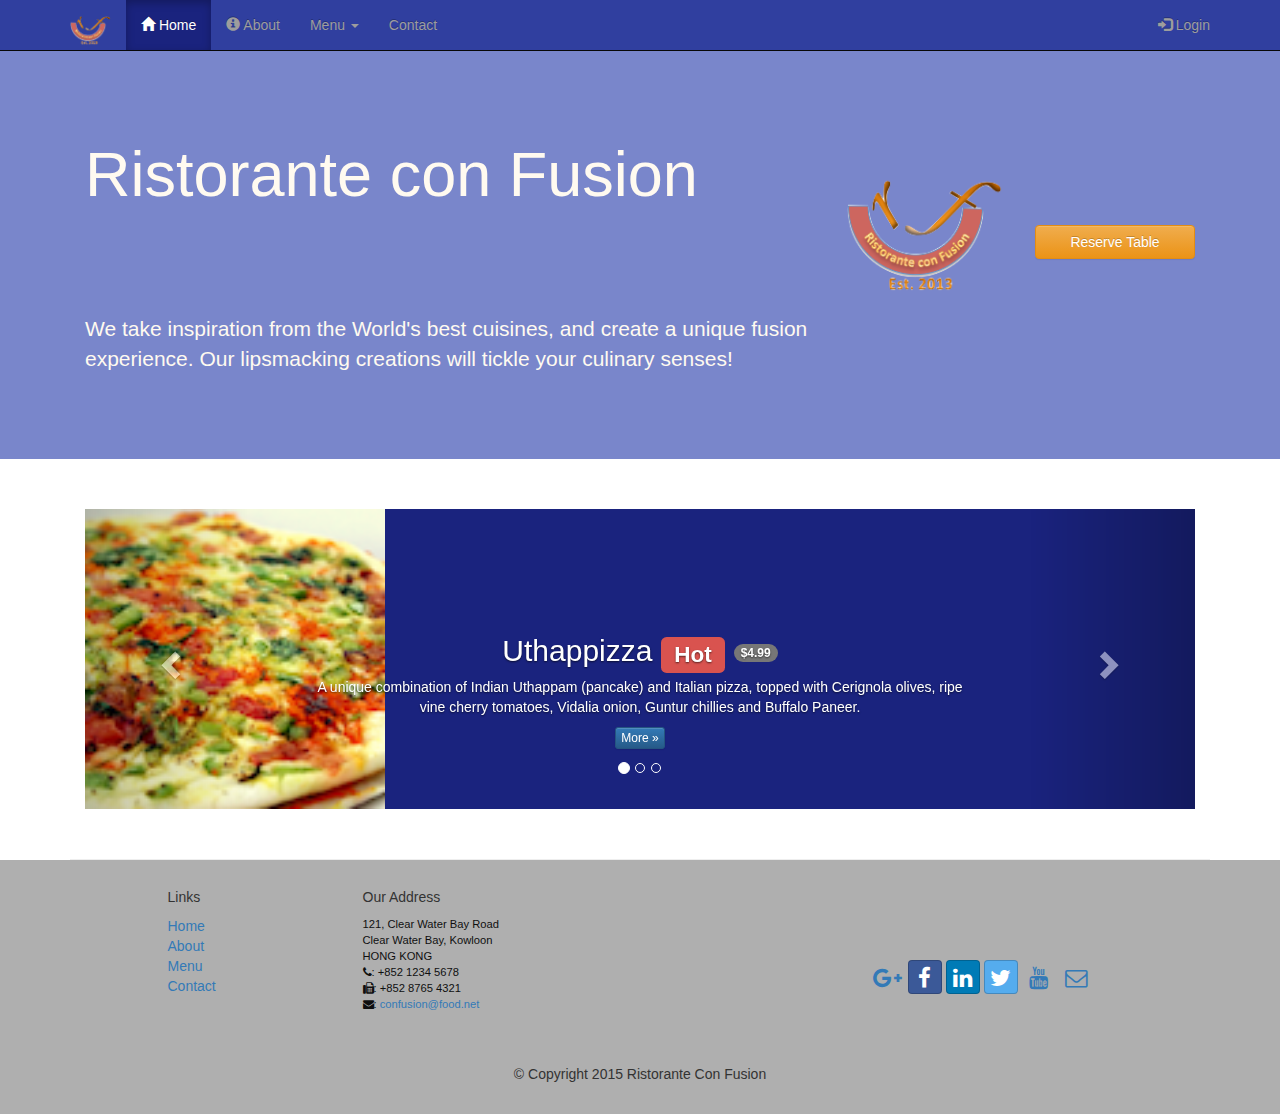
<file: conFusion/index.html>
<!DOCTYPE html>
<html lang="en">
    <head>
        <meta charset="utf-8">
        <meta http-equiv="X-UA-Compatible" content="IE=edge">
        <meta name="viewport" content="width=device-width, initial-scale=1">
        <title>Ristorante Con Fusion</title>
        <link href="css/bootstrap.min.css" rel="stylesheet">
        <link href="css/bootstrap-theme.min.css" rel="stylesheet">
        <link href="css/mystyles.css" rel="stylesheet">
        <link href="css/font-awesome.min.css" rel="stylesheet">
        <link href="css/bootstrap-social.css" rel="stylesheet">
    </head>

    <body>
        <nav class="navbar navbar-inverse navbar-fixed-top" role="navigation">
            <div class="container">
                <div class="navbar-header">
                    <button type="button" class="navbar-toggle collapsed" data-toggle="collapse" data-target="#navbar" aria-expanded="false" aria-controls="navbar">
                        <span class="sr-only">Toggle navigation</span>
                        <span class="icon-bar"></span>
                        <span class="icon-bar"></span>
                        <span class="icon-bar"></span>
                    </button>
                    <a class="navbar-brand" href="index.html"><img src="img/logo.png" height=30 width=41></a>
                    <!-- <a class="navbar-brand" href="index.html">Ristorante Con Fusion</a>-->
                </div>
                <div id="navbar" class="navbar-collapse collapse">
                    <ul class="nav navbar-nav">
                        <li class="active"><a href="index.html"><span class="glyphicon glyphicon-home" aria-hidden="true"></span> Home</a></li>
                        <li><a href="aboutus.html"><span class="glyphicon glyphicon-info-sign" aria-hidden="true"></span> About</a></li>
                        <li class="dropdown">
                            <a href="#" class="dropdown-toggle" data-toggle="dropdown" role="button" aria-haspopup="true" aria-expanded="false">
                                Menu <span class="caret"></span></a>
                            <ul class="dropdown-menu">
                                <li><a href="#">Appetizers</a></li>
                                <li><a href="#">Main Courses</a></li>
                                <li><a href="#">Desserts</a></li>
                                <li><a href="#">Drinks</a></li>
                                <li role="separator" class="divider"></li>
                                <li class="dropdown-header">Specials</li>
                                <li><a href="#">Lunch Buffet</a></li>
                                <li><a href="#">Weekend Brunch</a></li>
                            </ul>
                        </li>
                        <li><a href="contactus.html">Contact</a></li>
                    </ul>
                    <ul class="nav navbar-nav navbar-right">
                        <li>
                            <a onclick=" return clickModalShow('#loginModal')">
                                <span class="glyphicon glyphicon-log-in"></span> Login</a>
                        </li>
                    </ul>

                </div>

            </div>
        </nav>

        <div id="loginModal" class="modal fade" role="dialog">
            <div class="modal-dialog">
                <!-- Modal content-->
                <div class="modal-content">
                    <div class="modal-header">
                        <button type="button" class="close" onclick="clickModalHide('#loginModal')">&times;</button>
                        <h4 class="modal-title">Login </h4>
                    </div>
                    <div class="modal-body">

                        <form class="form-inline">
                            <div class="form-group">
                                <input id="email" type="text" class="form-control input-sm" placeholder="Email">
                            </div>
                            <div class="form-group">
                                <input id="password" type="text" class="form-control input-sm" placeholder="Password">
                            </div>
                            <div class="checkbox">
                                <label>
                                    <input type="checkbox" class="form-control" aria-label="Remember Me">
                                    Remember Me
                                </label>
                            </div>
                            <button type="submit" class="btn btn-info btn-sm">Sign In</button>
                            <button type="button" class="btn btn-default btn-sm"  onclick="clickModalHide('#loginModal')">Cancel</button>
                        </form>

                    </div>
                </div>
            </div>
        </div>
        <header class="jumbotron">
            <!-- Main component for a primary marketing message or call to action -->
            <div class="container">
                <div class="row row-header">

                    <div class="col-xs-12 col-sm-8">
                        <h1>Ristorante con Fusion</h1>
                        <p style="padding:40px;"></p>
                        <p>We take inspiration from the World's best cuisines, and create a unique fusion experience. Our lipsmacking creations will tickle your culinary senses!</p>
                    </div>
                    <div class="col-xs-12 col-sm-2">
                        <p style="padding:20px;"></p>
                        <img src="img/logo.png" class="img-responsive">
                    </div>
                    <div class="col-xs-12 col-sm-2">
                        <p style="padding:45px;"></p>
                        <a type="button" class="btn btn-warning btn-block" onclick="clickModalShow('#reserveModal')">

                            Reserve Table</a>
                    </div>
                </div>
            </div>
        </header>

        <div class="container">
            <div class="row row-content">
                <div class="col-xs-12">
                    <div id="mycarousel" class="carousel slide" data-ride="carousel">
                        <!-- Wrapper for slides -->
                        <!-- Indicators -->
                        <ol class="carousel-indicators">
                            <li data-target="#mycarousel" data-slide-to="0" class="active"></li>
                            <li data-target="#mycarousel" data-slide-to="1"></li>
                            <li data-target="#mycarousel" data-slide-to="2"></li>
                        </ol>
                        <div class="carousel-inner" role="listbox">
                            <div class="item active">
                                <img class="img-responsive" src="img/uthappizza.png" alt="Uthappizza">
                                <div class="carousel-caption">
                                    <h2>Uthappizza <span class="label label-danger">Hot</span> <span class="badge">$4.99</span></h2>
                                    <p>A unique combination of Indian Uthappam (pancake) and Italian pizza, topped with Cerignola olives, ripe vine cherry tomatoes, Vidalia onion, Guntur chillies and Buffalo Paneer.</p>
                                    <p><a class="btn btn-primary btn-xs" href="#">More &raquo;</a></p>
                                </div>
                            </div>
                            <div class="item">
                                <img class="img-responsive" src="img/buffet.png" alt="Buffet">
                                <div class="carousel-caption">
                                    <h3 align=center>This Month's Promotions</h3>
                                    <h2>Weekend Grand Buffet <span class="label label-danger label-xs">New</span></h2>
                                    <p>Featuring mouthwatering combinations with a choice of five different salads, six enticing appetizers, six main entrees and five choicest desserts. Free flowing bubbly and soft drinks. All for just $19.99 per person </p>
                                    <p><a class="btn btn-primary btn-xs" href="#">More &raquo;</a></p>
                                </div>
                            </div>
                            <div class="item">
                                <img class="img-responsive" src="img/alberto.png" alt="Alberto Somayya">
                                <div class="carousel-caption">
                                    <h2 class="media-heading">Alberto Somayya</h2>
                                    <h4>Executive Chef</h4>
                                    <p>
                                        Award winning three-star Michelin chef with wide International experience having worked closely with whos-who in the culinary world, he specializes in creating mouthwatering Indo-Italian fusion experiences.
                                    </p>
                                    <p><a class="btn btn-primary btn-xs" href="#">More &raquo;</a></p>
                                </div>
                            </div>
                        </div>
                        <!-- Controls -->
                        <a class="left carousel-control" href="#mycarousel" role="button" data-slide="prev">
                            <span class="glyphicon glyphicon-chevron-left" aria-hidden="true"></span>
                            <span class="sr-only">Previous</span>
                        </a>
                        <a class="right carousel-control" href="#mycarousel" role="button" data-slide="next">
                            <span class="glyphicon glyphicon-chevron-right" aria-hidden="true"></span>
                            <span class="sr-only">Next</span>
                        </a>
                    </div>
                </div>
            </div>
            <div id="reserveModal" class="modal fade" role="dialog">
                <div class="modal-dialog">
                    <!-- Modal content-->
                    <div class="modal-content">
                        <div class="modal-header">
                            <button type="button" class="close" onclick="clickModalHide('#reserveModal')">&times;</button>
                            <h4 class="modal-title">Reserve a Table </h4>
                        </div>
                        <div class="modal-body">

                            <form id="reserveform" role="form">
                                <div class="row">
                                    <div class="col-xs-12 col-sm-3">
                                        <span> <h5><b>Number of Guests </b></h5> </span>
                                    </div>
                                    <div class="col-xs-12 col-sm-9">
                                        <div class="form-group">
                                            <p style="padding:5px;"></p>
                                            <label class="radio-inline">
                                                <input type="radio"   name="seats" value="1" >1
                                            </label>
                                            <label class="radio-inline">
                                                <input type="radio"   name="seats" value="2" >2
                                            </label>
                                            <label class="radio-inline">
                                                <input type="radio"   name="seats" value="3" >3
                                            </label>
                                            <label class="radio-inline">
                                                <input type="radio"   name="seats" value="4" >4
                                            </label>
                                            <label class="radio-inline">
                                                <input type="radio"   name="seats" value="5" >5
                                            </label>
                                            <label class="radio-inline">
                                                <input type="radio"   name="seats" value="6" >6
                                            </label>
                                        </div>
                                    </div>
                                </div>
                                <div class="row">
                                    <div class="col-xs-12 col-sm-3">
                                        <span> <h5><b>Section</b></h5> </span>
                                    </div>
                                    <div class="col-xs-12 col-sm-9">
                                        <div class="btn-group" data-toggle="buttons">
                                            <label class="btn btn-success active">
                                                <input type="radio" name="smoking" id="nSmoke" autocomplete="off" checked>Non-Smoking
                                            </label>
                                            <label class="btn btn-danger">
                                                <input type="radio" name="smoking" id="smoke" autocomplete="off">Smoking
                                            </label>
                                        </div>
                                    </div>
                                </div>
                                <p style="padding:5px;"></p>

                                <div class="row">
                                    <div class="col-xs-12 col-sm-3">
                                        <span> <h5><b>Date and Time </b></h5> </span>
                                    </div>
                                    <div class="col-xs-12 col-sm-9">
                                        <div class="form-group">
                                            <div class="col-xs-12 col-sm-6">
                                                <div class="form-group has-feedback">
                                                    <input type="text" class="form-control input-sm" placeholder="Date" />
                                                    <i class="glyphicon glyphicon-calendar form-control-feedback"></i>
                                                </div>
                                            </div>
                                            <div class="col-xs-12 col-sm-6">
                                                <div class="form-group  has-feedback">
                                                    <input type="text" class="form-control input-sm" placeholder="Time" />
                                                    <i class="glyphicon glyphicon-time form-control-feedback"></i>
                                                </div>
                                            </div>
                                        </div>
                                    </div>
                                </div>
                                <div class="row">
                                    <div class="col-xs-12 col-sm-3"></div>
                                    <div class="col-xs-12 col-sm-9">
                                        <p style="padding:5px;"></p>
                                        <button type="submit" class="btn btn-primary btn-sm">Reserve</button>
                                        <button type="button" class="btn btn-default btn-sm" onclick="clickModalHide('#reserveModal')">Cancel</button>
                                    </div>
                                </div>
                                <p style="padding:5px;"></p>
                                <div class="col-xs-12 col-sm-12">
                                    <p style="padding:5px;"></p>
                                    <div class="form-grup">
                                        <div class="alert alert-warning alert-dismissible"  role="alert">
                                            <button type="button" class="close" data-dismiss="alert"  aria-label="Close">
                                                <span aria-hidden="false">&times;</span>
                                            </button>
                                            <strong>Warning::</strong> Please <strong><a class="alert-link" href="#">call</a></strong> us to reserve for more than six guests.
                                        </div>
                                    </div>
                                </div>
                            </form>
                            <div class="row">
                            </div>
                        </div>
                    </div>
                </div>
            </div> 
        </div>
        <footer class="row-footer">
            <div class="container">
                <div class="row">
                    <div class="col-xs-5 col-xs-offset-1 col-sm-2 col-sm-offset-1">
                        <h5>Links</h5>
                        <ul class="list-unstyled">
                            <li><a href="#">Home</a></li>
                            <li><a href="#">About</a></li>
                            <li><a href="#">Menu</a></li>
                            <li><a href="#">Contact</a></li>
                        </ul>
                    </div>
                    <div class="col-xs-6 col-sm-5">
                        <h5>Our Address</h5>
                        <address>
                            121, Clear Water Bay Road<br> Clear Water Bay, Kowloon<br> HONG KONG<br>
                            <i id="foneNumber" class="fa fa-phone"></i>: +852 1234 5678<br>
                            <i class="fa fa-fax"></i>: +852 8765 4321<br>
                            <i class="fa fa-envelope"></i>:
                            <a href="mailto:confusion@food.net">confusion@food.net</a>
                        </address>
                    </div>
                    <div class="col-xs-12 col-sm-4">
                        <div style="padding: 40px 10px;">
                            <div class="nav navbar-nav" style="padding: 40px 10px;">
                                <a class="btn btn-social-icon btn-google-plus" href="http://google.com/+"><i class="fa fa-google-plus"></i></a>
                                <a class="btn btn-social-icon btn-facebook" href="http://www.facebook.com/profile.php?id="><i class="fa fa-facebook"></i></a>
                                <a class="btn btn-social-icon btn-linkedin" href="http://www.linkedin.com/in/"><i class="fa fa-linkedin"></i></a>
                                <a class="btn btn-social-icon btn-twitter" href="http://twitter.com/"><i class="fa fa-twitter"></i></a>
                                <a class="btn btn-social-icon btn-youtube" href="http://youtube.com/"><i class="fa fa-youtube"></i></a>
                                <a class="btn btn-social-icon" href="mailto:"><i class="fa fa-envelope-o"></i></a>
                            </div>
                        </div>
                    </div>
                    <div class="col-xs-12">
                        <p style="padding:10px;"></p>
                        <p align=center>© Copyright 2015 Ristorante Con Fusion</p>
                    </div>
                </div>
            </div>
        </footer>
        <!-- jQuery (necessary for Bootstrap's JavaScript plugins) -->
        <script src="https://ajax.googleapis.com/ajax/libs/jquery/1.12.4/jquery.min.js"></script>
        <!-- Include all compiled plugins (below), or include individual files as needed -->
        <script src="js/bootstrap.min.js"></script>

        <script>
            function clickModalShow (modalId){
                $(modalId).modal('show');
            }
            function clickModalHide (modalId){
                $(modalId).modal('hide');
            }
        </script>
    </body>
</html>
</file>
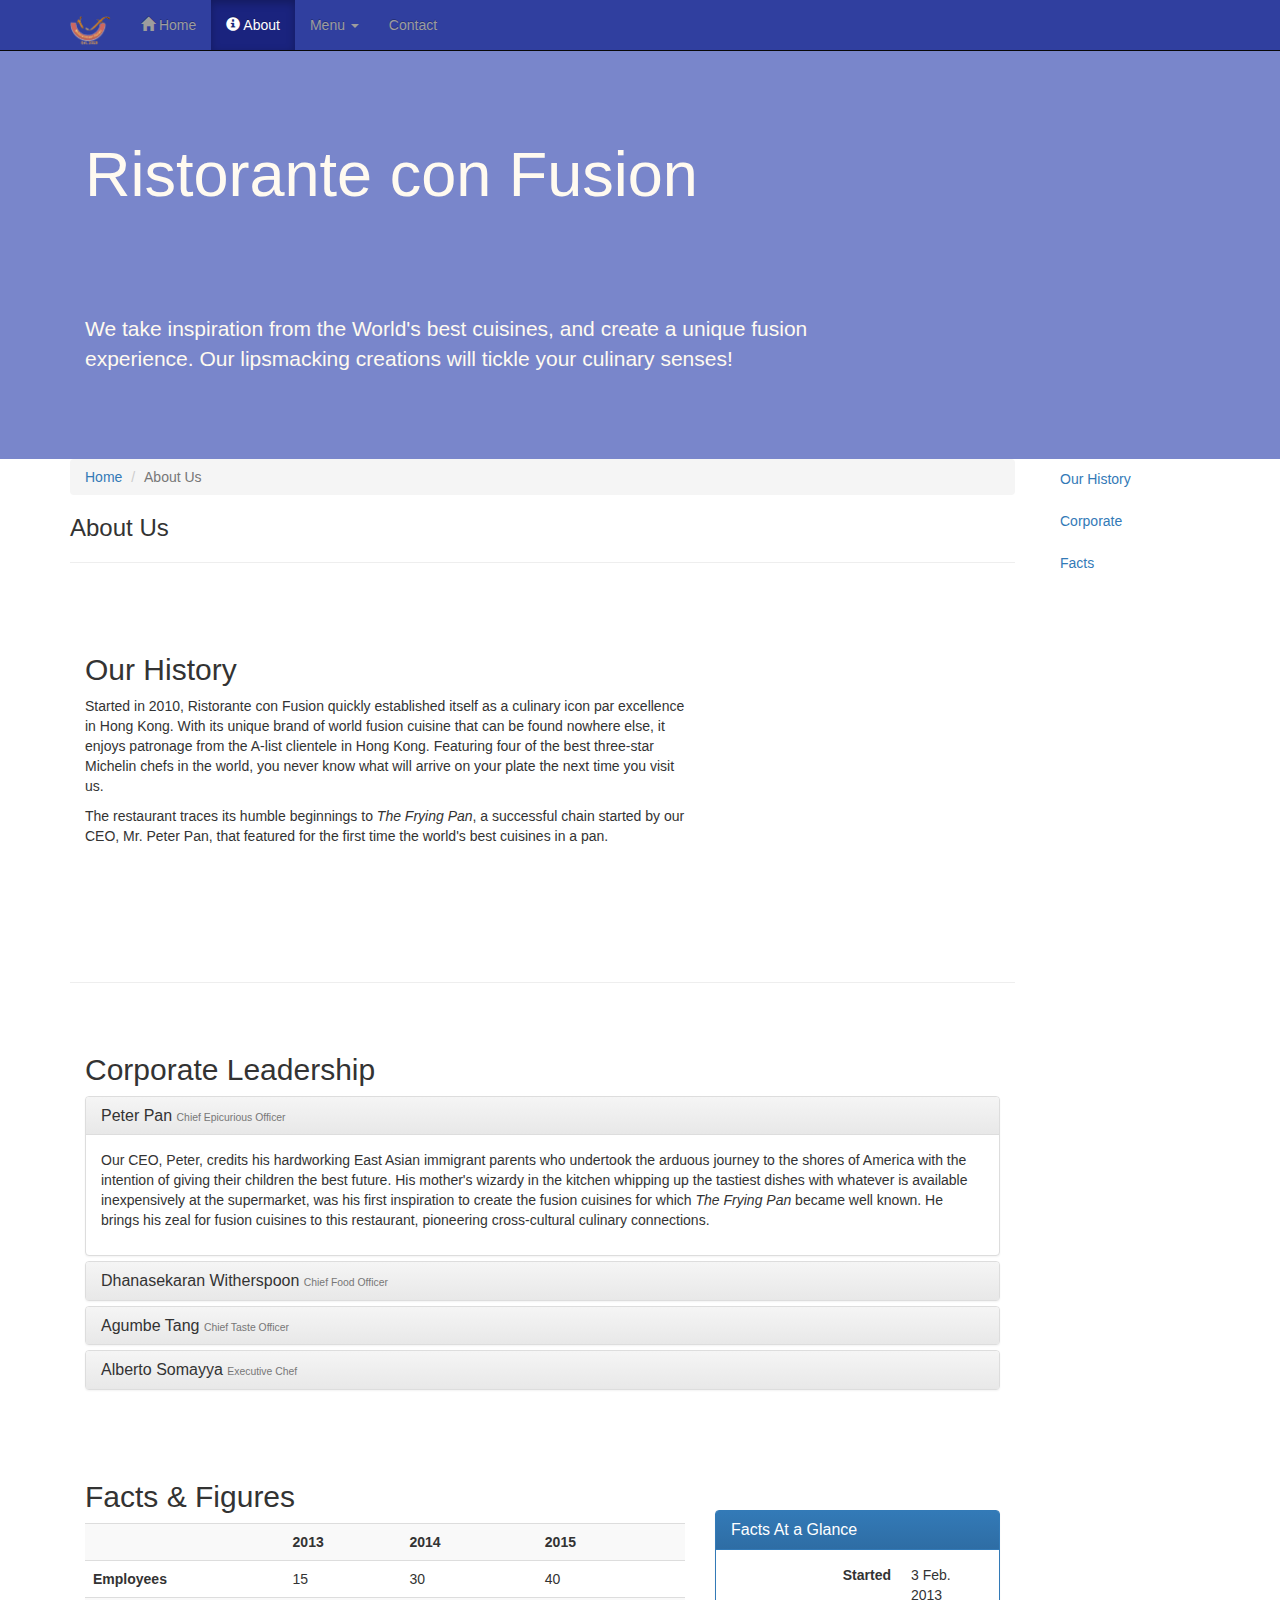
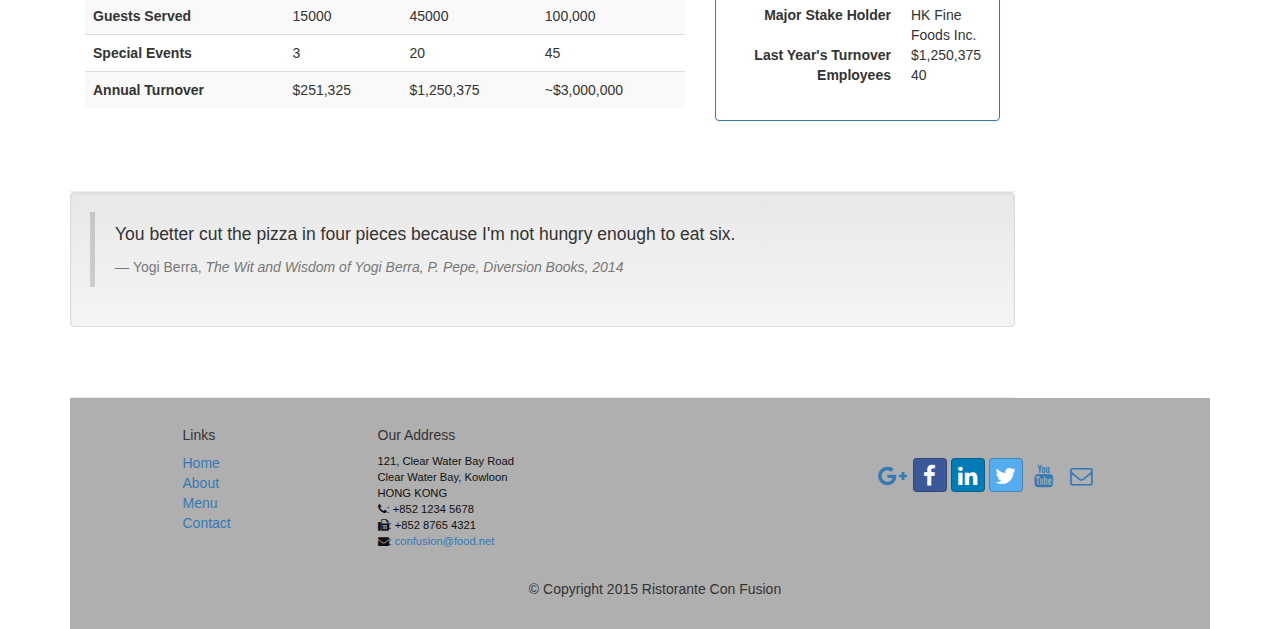
<file: conFusion/aboutus.html>
<!DOCTYPE html>
<html lang="en">

<head>
     <meta charset="utf-8">
    <meta http-equiv="X-UA-Compatible" content="IE=edge">
    <meta name="viewport" content="width=device-width, initial-scale=1">
    <!-- The above 3 meta tags *must* come first in the head; any other head 
         content must come *after* these tags -->
    <title>Ristorante Con Fusion: About Us</title>
        <!-- Bootstrap -->
    <link href="css/bootstrap.min.css" rel="stylesheet">
    <link href="css/bootstrap-theme.min.css" rel="stylesheet">
    <link href="css/font-awesome.min.css" rel="stylesheet">
    <link href="css/bootstrap-social.css" rel="stylesheet">
    <link href="css/mystyles.css" rel="stylesheet">

    <!-- HTML5 shim and Respond.js for IE8 support of HTML5 elements and media queries -->
    <!-- WARNING: Respond.js doesn't work if you view the page via file:// -->
    <!--[if lt IE 9]>
      <script src="https://oss.maxcdn.com/html5shiv/3.7.2/html5shiv.min.js"></script>
      <script src="https://oss.maxcdn.com/respond/1.4.2/respond.min.js"></script>
    <![endif]-->
</head>

<body data-spy="scroll" data-target="#myScrollspy" data-offset="200">
    <nav class="navbar navbar-inverse navbar-fixed-top" role="navigation">
        <div class="container">
            <div class="navbar-header">
                <button type="button" class="navbar-toggle collapsed" data-toggle="collapse" data-target="#navbar" aria-expanded="false" aria-controls="navbar">
                    <span class="sr-only">Toggle navigation</span>
                    <span class="icon-bar"></span>
                    <span class="icon-bar"></span>
                    <span class="icon-bar"></span>
                </button>
                 <a class="navbar-brand" href="index.html"><img src="img/logo.png" height=30 width=41></a>
            </div>
            <div id="navbar" class="navbar-collapse collapse">
                <ul class="nav navbar-nav">
                    <li><a href="index.html"><span class="glyphicon glyphicon-home"
                         aria-hidden="true"></span> Home</a></li>
                    <li class="active"><a href="#"><span class="glyphicon glyphicon-info-sign"
                         aria-hidden="true"></span> About</a></li>
                    <li class="dropdown">
                        <a href="#" class="dropdown-toggle" data-toggle="dropdown"
                         role="button" aria-haspopup="true" aria-expanded="false">
                         Menu <span class="caret"></span></a>
                        <ul class="dropdown-menu">
                            <li><a href="#">Appetizers</a></li>
                            <li><a href="#">Main Courses</a></li>
                            <li><a href="#">Desserts</a></li>
                            <li><a href="#">Drinks</a></li>
                            <li role="separator" class="divider"></li>
                            <li class="dropdown-header">Specials</li>
                            <li><a href="#">Lunch Buffet</a></li>
                            <li><a href="#">Weekend Brunch</a></li>
                        </ul>
                    </li>
                    <li><a href="contactus.html">Contact</a></li>
                </ul>
            </div>
        </div>
    </nav>  
<header class="jumbotron">

    <!-- Main component for a primary marketing message or call to action -->

    <div class="container">
        <div class="row row-header">
            <div class="col-xs-12 col-sm-8">
              <h1>Ristorante con Fusion</h1>
              <p style="padding:40px;"></p>
              <p>We take inspiration from the World's best cuisines, and create a unique fusion experience. Our lipsmacking creations will tickle your culinary senses!</p>
            </div>
            <div class="col-xs-12 col-sm-4">
            </div>
        </div>
    </div>
</header>

  <div class="container">
      <div class="row">
          <div class="col-xs-12 col-sm-10">
    <div>
        <div>
            <ol class="breadcrumb">
                <li><a href="index.html">Home</a></li>
                <li class="active">About Us</li>
            </ol>
        </div>
      <div>
        <h3>About Us</h3>
        <hr>
      </div>
    </div>
      
    <div  id="history" class="row row-content">
      <div class="col-xs-12 col-sm-6 col-lg-8">
        <h2>Our History</h2>
            <p>Started in 2010, Ristorante con Fusion quickly established itself as a culinary icon par excellence in Hong Kong. With its unique brand of world fusion cuisine that can be found nowhere else, it enjoys patronage from the A-list clientele in Hong Kong. Featuring four of the best three-star Michelin chefs in the world, you never know what will arrive on your plate the next time you visit us.
            </p>
            <p>The restaurant traces its humble beginnings to <em>The Frying Pan</em>, a successful chain started by our CEO, Mr. Peter Pan, that featured for the first time the world's best cuisines in a pan.
            </p>
      </div>
      <div>
          
        <p style="padding:20px;"></p>
      </div>
    </div>
    <div id="corporate" class="row row-content">
      <div class="col-xs-12">
        <h2>Corporate Leadership</h2>
              
          <div class="panel-group" id="accordion" role="tablist" aria-multiselectable="true">
              
                <div class="panel panel-default">
                        <div class="panel-heading" role="tab" id="headingPeter">
                            <h3 class="panel-title">
                                <a role="button" data-toggle="collapse"
                                     data-parent="#accordion" href="#peter"
                                     aria-expanded="true" aria-controls="peter">
                                    Peter Pan <small>Chief Epicurious Officer</small></a>
                            </h3>
                        </div>
                        <div role="tabpanel" class="panel-collapse collapse in"
                             id="peter"    aria-labelledby="headingPeter">
                            <div class="panel-body">
                                <p> Our CEO, Peter, credits his hardworking East Asian immigrant parents who undertook the arduous journey to the shores of America with the intention of giving their children the best future. His mother's wizardy in the kitchen whipping up the tastiest
            dishes with whatever is available inexpensively at the supermarket, was his first inspiration to create the fusion cuisines for which <em>The Frying Pan</em> became well known. He brings his zeal for fusion cuisines to this restaurant, pioneering cross-cultural culinary connections.</p>
                            </div>
                        </div>
                    </div>
               <div class="panel panel-default">
                        <div class="panel-heading" role="tab" id="headingDanny">
                            <h3 class="panel-title">
                                <a class="collapsed" role="button" data-toggle="collapse"
                                     data-parent="#accordion" href="#danny"
                                     aria-expanded="false" aria-controls="danny">
                                    Dhanasekaran Witherspoon <small>Chief Food Officer</small></a>
                            </h3>
                        </div>
                        <div role="tabpanel" class="panel-collapse collapse"
                             id="danny"    aria-labelledby="headingDanny">
                            <div class="panel-body">
                                <p> Our CFO, Danny, as he is affectionately referred to by his colleagues, comes from a long established family tradition in farming and produce. His experiences growing up on a farm in the Australian outback gave him great appreciation for varieties
            of food sources. As he puts it in his own words, <em>Everything that runs, wins, and everything that stays, pays! </em></p>
                            </div>
                        </div>
                    </div>
                    <div class="panel panel-default">
                        <div class="panel-heading" role="tab" id="headingAgumbe">
                            <h3 class="panel-title">
                                <a class="collapsed" role="button" data-toggle="collapse"
                                     data-parent="#accordion" href="#agumbe"
                                     aria-expanded="false" aria-controls="agumbe">
                                    Agumbe Tang <small>Chief Taste Officer</small></a>
                            </h3>
                        </div>
                        <div role="tabpanel" class="panel-collapse collapse"
                             id="agumbe"    aria-labelledby="headingAgumbe">
                            <div class="panel-body">
                                <p> Blessed with the most discerning gustatory sense, Agumbe, our CFO, personally ensures that every dish that we serve meets his exacting tastes. Our chefs dread the tongue lashing that ensues if their dish does not meet his exacting standards. He lives by his motto, <em>You click only if you survive my lick. </em></p>
                            </div>
                        </div>
                    </div>
                    <div class="panel panel-default">
                        <div class="panel-heading" role="tab" id="headingAlberto">
                            <h3 class="panel-title">
                                <a class="collapsed" role="button" data-toggle="collapse"
                                     data-parent="#accordion" href="#alberto"
                                     aria-expanded="false" aria-controls="alberto">
                                    Alberto Somayya <small>Executive Chef</small></a>
                            </h3>
                        </div>
                        <div role="tabpanel" class="panel-collapse collapse"
                             id="alberto"    aria-labelledby="headingAlberto">
                            <div class="panel-body">
                                <p> Award winning three-star Michelin chef with wide International experience having worked closely with whos-who in the culinary world, he specializes in creating mouthwatering Indo-Italian fusion experiences. He says, <em>Put together the cuisines from the two craziest cultures, and you get a winning hit! Amma Mia! </em></p>
                            </div>
                        </div>
                    </div>
          </div>
          
      <div>
        <p style="padding:20px;"></p>
          
      </div>
    </div>
         <div id="facts" class="row row-content">
            <div class="col-xs-12 col-sm-8">
                
                <h2>Facts &amp; Figures</h2>
                <div class="table-responsive">
                <table class="table table-striped">
                    <tr>
                        <td>&nbsp;</td>
                        <th>2013</th>
                        <th>2014</th>
                        <th>2015</th>
                    </tr>
                    <tr>
                        <th>Employees</th>
                        <td>15</td>
                        <td>30</td>
                        <td>40</td>
                    </tr>
                    <tr>
                        <th>Guests Served</th>
                        <td>15000</td>
                        <td>45000</td>
                        <td>100,000</td>
                    </tr>
                    <tr>
                        <th>Special Events</th>
                        <td>3</td>
                        <td>20</td>
                        <td>45</td>
                    </tr>
                    <tr>
                        <th>Annual Turnover</th>
                        <td>$251,325</td>
                        <td>$1,250,375</td>
                        <td>~$3,000,000</td>
                    </tr>
                </table>
                </div>
            </div>
             <div class="col-xs-12 col-sm-6 col-lg-4">
                <p style="padding:20px;"></p>
                     <div class="panel panel-primary">
                    <div class="panel-heading">
                        <h3 class="panel-title">Facts At a Glance</h3>
                    </div>
                    <div class="panel-body">
                        <dl class="dl-horizontal">
                            <dt>Started</dt>
                            <dd>3 Feb. 2013</dd>
                            <dt>Major Stake Holder</dt>
                            <dd>HK Fine Foods Inc.</dd>
                            <dt>Last Year's Turnover</dt>
                            <dd>$1,250,375</dd>
                            <dt>Employees</dt>
                            <dd>40</dd>
                       </dl>
                    </div>
                </div>               

            </div>
             
       </div> 
        <div class="well">
                    <blockquote>
                        <p>You better cut the pizza in four pieces because
                            I'm not hungry enough to eat six.</p>
                        <footer>Yogi Berra,
                          <cite>The Wit and Wisdom of Yogi Berra,
                            P. Pepe, Diversion Books, 2014</cite>
                        </footer>
                    </blockquote>
                </div>

  </div>
          </div>
      
        <nav class="hidden-xs col-sm-2" id="myScrollspy">
            <ul class="nav nav-pills nav-stacked" data-spy="affix" data-offset-top="400">
                <li><a href="#history">Our History</a></li>
                <li><a href="#corporate">Corporate</a></li>
                <li><a href="#facts">Facts</a></li>
            </ul>
        </nav>
      
      </div>
<footer class="row-footer">
    <div class="container">
      <div class="row">
        <div class="col-xs-5 col-xs-offset-1 col-sm-2 col-sm-offset-1">
          <h5>Links</h5>
              <ul class="list-unstyled">
                <li><a href="https://s3.amazonaws.com/coursera-uploads/peer-review/ycQnChn3EeWDtQoum3sFeQ/78b68d4ca47277230b109070930df7cd/aboutus.html#">Home</a></li>
                <li><a href="https://s3.amazonaws.com/coursera-uploads/peer-review/ycQnChn3EeWDtQoum3sFeQ/78b68d4ca47277230b109070930df7cd/aboutus.html#">About</a></li>
                <li><a href="https://s3.amazonaws.com/coursera-uploads/peer-review/ycQnChn3EeWDtQoum3sFeQ/78b68d4ca47277230b109070930df7cd/aboutus.html#">Menu</a></li>
                <li><a href="https://s3.amazonaws.com/coursera-uploads/peer-review/ycQnChn3EeWDtQoum3sFeQ/78b68d4ca47277230b109070930df7cd/aboutus.html#">Contact</a></li>
              </ul>
        </div>
        <div class="col-xs-6 col-sm-5">
          <h5>Our Address</h5>
              <address>
                121, Clear Water Bay Road
                <br> Clear Water Bay, Kowloon
                <br> HONG KONG
                <br>
                <i class="fa fa-phone"></i>: +852 1234 5678
                <br>
                <i class="fa fa-fax"></i>: +852 8765 4321
                <br>
                <i class="fa fa-envelope"></i>:
                <a href="mailto:confusion@food.net">confusion@food.net</a>
              </address>
        </div>
        <div class="col-xs-12 col-sm-4">
          <div class="nav navbar-nav" style="padding: 40px 10px;">
            <a class="btn btn-social-icon btn-google-plus" href="http://google.com/+"><i class="fa fa-google-plus"></i></a>
            <a class="btn btn-social-icon btn-facebook" href="http://www.facebook.com/profile.php?id="><i class="fa fa-facebook"></i></a>
            <a class="btn btn-social-icon btn-linkedin" href="http://www.linkedin.com/in/"><i class="fa fa-linkedin"></i></a>
            <a class="btn btn-social-icon btn-twitter" href="http://twitter.com/"><i class="fa fa-twitter"></i></a>
            <a class="btn btn-social-icon btn-youtube" href="http://youtube.com/"><i class="fa fa-youtube"></i></a>
            <a class="btn btn-social-icon" href="mailto:"><i class="fa fa-envelope-o"></i></a>
          </div>
        </div>
        <div class="col-xs-12">
          <p style="padding:10px;"></p>
          <p align="center">© Copyright 2015 Ristorante Con Fusion</p>
        </div>
      </div>
    </div>
</footer>
      
    <!-- jQuery (necessary for Bootstrap's JavaScript plugins) -->
    <script src="https://ajax.googleapis.com/ajax/libs/jquery/1.11.3/jquery.min.js"></script>
    <!-- Include all compiled plugins (below), or include individual files as needed -->
    <script src="js/bootstrap.min.js"></script>
</body>

</html>
</file>
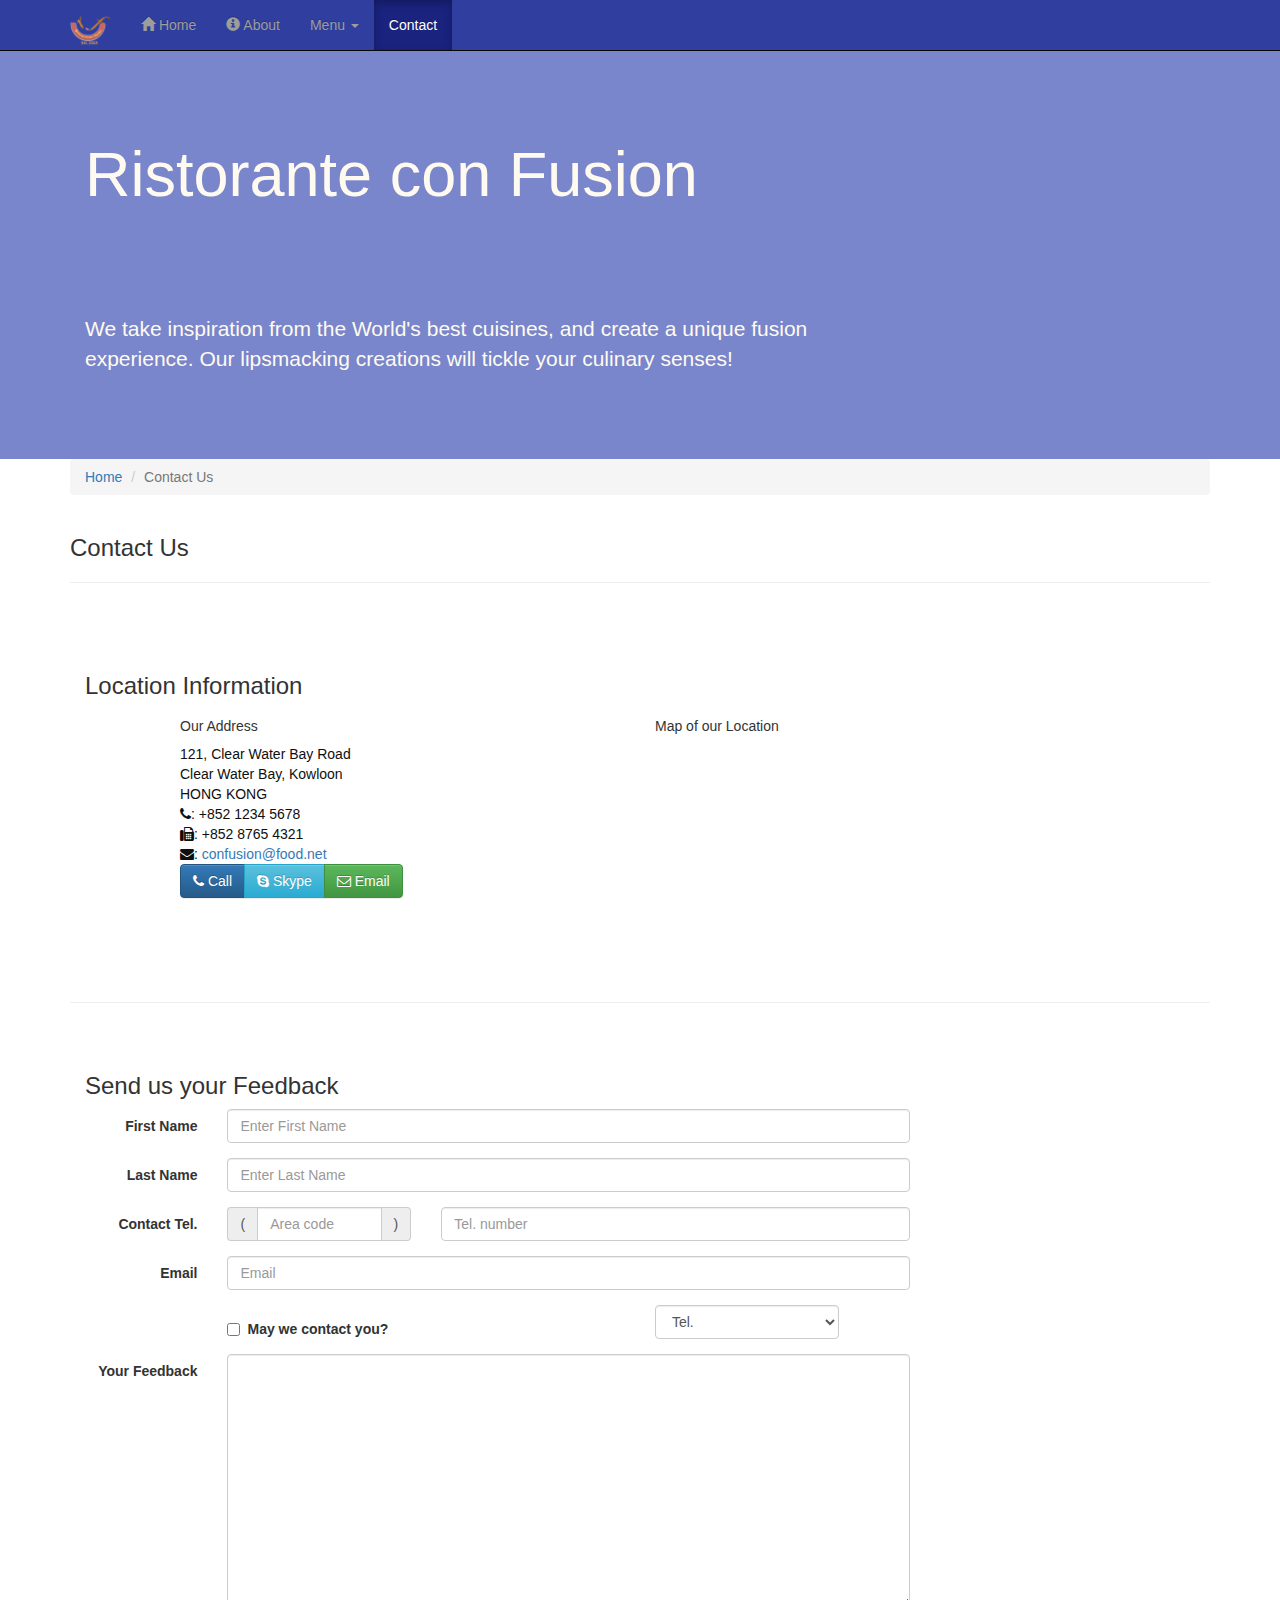
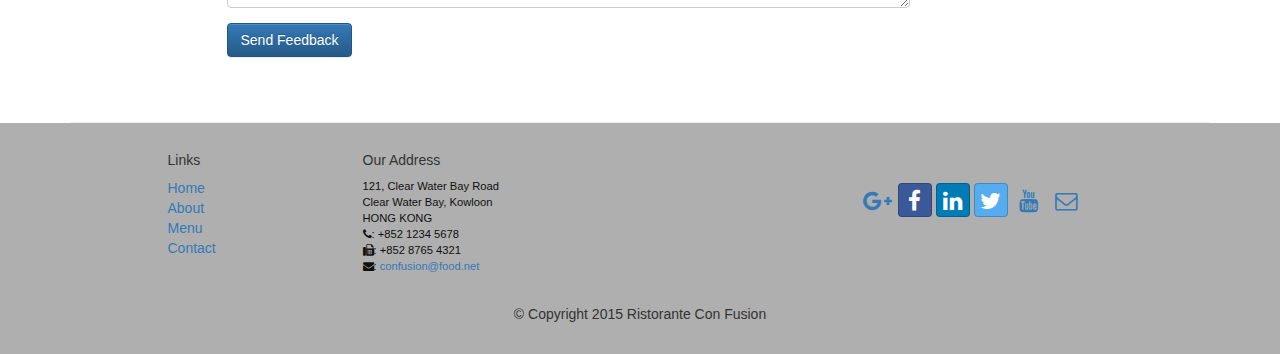
<file: conFusion/contactus.html>
<!DOCTYPE html>
<html lang="en">

<head>
     <meta charset="utf-8">
    <meta http-equiv="X-UA-Compatible" content="IE=edge">
    <meta name="viewport" content="width=device-width, initial-scale=1">
    <!-- The above 3 meta tags *must* come first in the head; any other head 
         content must come *after* these tags -->
    <title>Ristorante Con Fusion: About Us</title>
        <!-- Bootstrap -->
    <link href="css/bootstrap.min.css" rel="stylesheet">
    <link href="css/bootstrap-theme.min.css" rel="stylesheet">
    <link href="css/font-awesome.min.css" rel="stylesheet">
    <link href="css/bootstrap-social.css" rel="stylesheet">
    <link href="css/mystyles.css" rel="stylesheet">

    <!-- HTML5 shim and Respond.js for IE8 support of HTML5 elements and media queries -->
    <!-- WARNING: Respond.js doesn't work if you view the page via file:// -->
    <!--[if lt IE 9]>
      <script src="https://oss.maxcdn.com/html5shiv/3.7.2/html5shiv.min.js"></script>
      <script src="https://oss.maxcdn.com/respond/1.4.2/respond.min.js"></script>
    <![endif]-->
</head>

<body>
    <nav class="navbar navbar-inverse navbar-fixed-top" role="navigation">
        <div class="container">
            <div class="navbar-header">
                <button type="button" class="navbar-toggle collapsed" data-toggle="collapse" data-target="#navbar" aria-expanded="false" aria-controls="navbar">
                    <span class="sr-only">Toggle navigation</span>
                    <span class="icon-bar"></span>
                    <span class="icon-bar"></span>
                    <span class="icon-bar"></span>
                </button>
                 <a class="navbar-brand" href="index.html"><img src="img/logo.png" height=30 width=41></a>
            </div>
            <div id="navbar" class="navbar-collapse collapse">
                <ul class="nav navbar-nav">
                    <li><a href="index.html"><span class="glyphicon glyphicon-home"
                         aria-hidden="true"></span> Home</a></li>
                    <li><a href="aboutus.html">
                        <span class="glyphicon glyphicon-info-sign"
                         aria-hidden="true"></span> About</a></li>
                    <li class="dropdown">
                        <a href="#" class="dropdown-toggle" data-toggle="dropdown"
                         role="button" aria-haspopup="true" aria-expanded="false"> 
                         Menu <span class="caret"></span></a>
                        <ul class="dropdown-menu">
                            <li><a href="#">Appetizers</a></li>
                            <li><a href="#">Main Courses</a></li>
                            <li><a href="#">Desserts</a></li>
                            <li><a href="#">Drinks</a></li>
                            <li role="separator" class="divider"></li>
                            <li class="dropdown-header">Specials</li>
                            <li><a href="#">Lunch Buffet</a></li>
                            <li><a href="#">Weekend Brunch</a></li>
                        </ul>
                    </li>
                    <li class="active"><a href="#">Contact</a></li>
                </ul>
            </div>
        </div>
    </nav>  
    <header class="jumbotron">

        <!-- Main component for a primary marketing message or call to action -->

        <div class="container">
            <div class="row row-header">
                <div class="col-xs-12 col-sm-8">
                    <h1>Ristorante con Fusion</h1>
                    <p style="padding:40px;"></p>
                    <p>We take inspiration from the World's best cuisines, and create a unique fusion experience. Our lipsmacking creations will tickle your culinary senses!</p>
                </div>
                <div class="col-xs-12 col-sm-4">
                </div>
            </div>
        </div>
    </header>

    <div class="container">
        <div class="row">
            <div class="col-xs-12">
               <ul class="breadcrumb">
                   <li><a href="index.html">Home</a></li>
                   <li class="active">Contact Us</li>
               </ul>
            </div>
            <div class="col-xs-12">
               <h3>Contact Us</h3>
               <hr>
            </div>
        </div>
        
        <div class="row row-content">
           <div class="col-xs-12">
              <h3>Location Information</h3> 
           </div>
            <div class="col-xs-12 col-sm-4 col-sm-offset-1">
                   <h5>Our Address</h5>
                    <address style="font-size: 100%">
		              121, Clear Water Bay Road<br>
		              Clear Water Bay, Kowloon<br>
		              HONG KONG<br>
		              <i class="fa fa-phone"></i>: +852 1234 5678<br>
		              <i class="fa fa-fax"></i>: +852 8765 4321<br>
		              <i class="fa fa-envelope"></i>: 
                        <a href="mailto:confusion@food.net">confusion@food.net</a>
		           </address>
            </div>
            <div class="col-xs-12 col-sm-6 col-sm-offset-1">
                <h5>Map of our Location</h5>
            </div>
            <div class="col-xs-12 col-sm-11 col-sm-offset-1">
                <div class="btn-group" role="group" aria-label="...">
                    <a type="button" class="btn btn-primary" href="tel:+85212345678"><i class="fa fa-phone"></i> Call</a>
                    <a type="button" class="btn btn-info"><i class="fa fa-skype"></i> Skype</a>
                    <a type="button" class="btn btn-success" href="mailto:confusion@food.net"><i class="fa fa-envelope-o"></i> Email</a>
                </div>

            </div>
        </div>

        <div class="row row-content">
           <div class="col-xs-12">
              <h3>Send us your Feedback</h3> 
           </div>
            <div class="col-xs-12 col-sm-9">
                      <form class="form-horizontal" role="form">
                    <div class="form-group">
                        <label for="firstname" class="col-sm-2 control-label">First Name</label>                        <div class="col-sm-10">
                        <input type="text" class="form-control" id="firstname" name="firstname" placeholder="Enter First Name">
                        </div>
                    </div>
                    <div class="form-group">
                        <label for="lastname" class="col-sm-2 control-label">Last Name</label>
                        <div class="col-sm-10">
                            <input type="text" class="form-control" id="lastname" name="lastname" placeholder="Enter Last Name">
                        </div>
                    </div>
                              <div class="form-group">
                        <label for="telnum" class="col-xs-12 col-sm-2 control-label">Contact Tel.</label>
                        <div class="col-xs-5 col-sm-4 col-md-3">
                            <div class="input-group">
                                <div class="input-group-addon">(</div>
                                    <input type="tel" class="form-control" id="areacode" name="areacode" placeholder="Area code">
                                <div class="input-group-addon">)</div>
                            </div>
                        </div>
                        <div class="col-xs-7 col-sm-6 col-md-7">
                                    <input type="tel" class="form-control" id="telnum" name="telnum" placeholder="Tel. number">
                        </div>
                    </div>
                    <div class="form-group">
                        <label for="emailid" class="col-sm-2 control-label">Email</label>
                        <div class="col-sm-10">
                            <input type="email" class="form-control" id="emailid" name="emailid" placeholder="Email">
                        </div>
                    </div>
                     <div class="form-group">
                       <div class="checkbox col-sm-5 col-sm-offset-2">
                            <label class="checkbox-inline">
                                <input type="checkbox" name="approve" value="">
                                <strong>May we contact you?</strong>
                            </label>
                        </div>
                        <div class="col-sm-3 col-sm-offset-1">
                            <select class="form-control">
                                <option>Tel.</option>
                                <option>Email</option>
                            </select>
                        </div>
                    </div>
                                              <div class="form-group">
                        <label for="feedback" class="col-sm-2 control-label">Your Feedback</label>
                        <div class="col-sm-10">
                            <textarea class="form-control" id="feedback" name="feedback" rows="12"></textarea>
                        </div>
                    </div>
                           <div class="form-group">
                        <div class="col-sm-offset-2 col-sm-10">
                            <button type="submit" class="btn btn-primary">Send Feedback</button>
                        </div>
                    </div>
                </form>
                
            </div>
             <div class="col-xs-12 col-sm-3">
                <p style="padding:20px;"></p>
            </div>
       </div>

    </div>

    <footer class="row-footer">
        <div class="container">
            <div class="row">             
                <div class="col-xs-5 col-xs-offset-1 col-sm-2 col-sm-offset-1">
                    <h5>Links</h5>
                    <ul class="list-unstyled">
                        <li><a href="#">Home</a></li>
                        <li><a href="#">About</a></li>
                        <li><a href="#">Menu</a></li>
                        <li><a href="#">Contact</a></li>
                    </ul>
                </div>
                <div class="col-xs-6 col-sm-5">
                    <h5>Our Address</h5>
                    <address>
		              121, Clear Water Bay Road<br>
		              Clear Water Bay, Kowloon<br>
		              HONG KONG<br>
		              <i class="fa fa-phone"></i>: +852 1234 5678<br>
		              <i class="fa fa-fax"></i>: +852 8765 4321<br>
		              <i class="fa fa-envelope"></i>: 
                        <a href="mailto:confusion@food.net">confusion@food.net</a>
		           </address>
                </div>
                <div class="col-xs-12 col-sm-4">
                    <div class="nav navbar-nav" style="padding: 40px 10px;">
                        <a class="btn btn-social-icon btn-google-plus" href="http://google.com/+"><i class="fa fa-google-plus"></i></a>
                        <a class="btn btn-social-icon btn-facebook" href="http://www.facebook.com/profile.php?id="><i class="fa fa-facebook"></i></a>
                        <a class="btn btn-social-icon btn-linkedin" href="http://www.linkedin.com/in/"><i class="fa fa-linkedin"></i></a>
                        <a class="btn btn-social-icon btn-twitter" href="http://twitter.com/"><i class="fa fa-twitter"></i></a>
                        <a class="btn btn-social-icon btn-youtube" href="http://youtube.com/"><i class="fa fa-youtube"></i></a>
                        <a class="btn btn-social-icon" href="mailto:"><i class="fa fa-envelope-o"></i></a>
                    </div>
                </div>
                <div class="col-xs-12">
                    <p style="padding:10px;"></p>
                    <p align=center>© Copyright 2015 Ristorante Con Fusion</p>
                </div>
            </div>
        </div>
    </footer>
    <!-- jQuery (necessary for Bootstrap's JavaScript plugins) -->
    <script src="https://ajax.googleapis.com/ajax/libs/jquery/1.11.3/jquery.min.js"></script>
    <!-- Include all compiled plugins (below), or include individual files as needed -->
    <script src="js/bootstrap.min.js"></script>
</body>

</html>
</file>
<file: conFusion/css/mystyles.css>
.row-header {
    margin: 0px auto;
    padding: 0px auto;
}

.row-content {
    margin: 0px auto;
    padding: 50px 0px 50px 0px;
    border-bottom: 1px ridge;
    min-height: 400px;
}

.row-footer {
    background-color: #AfAfAf;
    margin: 0px auto;
    padding: 20px 0px 20px 0px;
}

.jumbotron {
    padding: 70px 30px 70px 30px;
    margin: 0px auto;
    background: #7986CB;
    color: floralwhite;
}

address {
    font-size: 80%;
    margin: 0px;
    color: #0f0f0f;
}

body {
    padding: 50px 0px 0px 0px;
    z-index: 0;
}

.navbar-inverse {
    background: #303F9F;
}

.navbar-inverse .navbar-nav>.active>a,
.navbar-inverse .navbar-nav>.active>a:hover,
.navbar-inverse .navbar-nav>.active>a:focus {
    color: #fff;
    background: #1A237E;
}

.navbar-inverse .navbar-nav>.open>a,
.navbar-inverse .navbar-nav>.open>a:hover,
.navbar-inverse .navbar-nav>.open>a:focus {
    color: #fff;
    background: #1A237E;
}

.navbar-inverse .navbar-nav .open .dropdown-menu>li>a,
.navbar-inverse .navbar-nav .open .dropdown-menu {
    background-color: #303F9F;
    color: #eeeeee;
}

.navbar-inverse .navbar-nav .open .dropdown-menu>li>a:hover {
    color: #000000;
}

.tab-content {
    border-left: 1px solid #ddd;
    border-right: 1px solid #ddd;
    border-bottom: 1px solid #ddd;
    padding: 10px;
}

.affix {
    top: 100px;
}

.carousel {
    background: #1A237E;
}

.carousel .item {
    height: 300px;
}

.item img {
    position: absolute;
    top: 0;
    left: 0;
    min-height: 300px;
}

.modal .body{
    left:10px;
}
</file>
